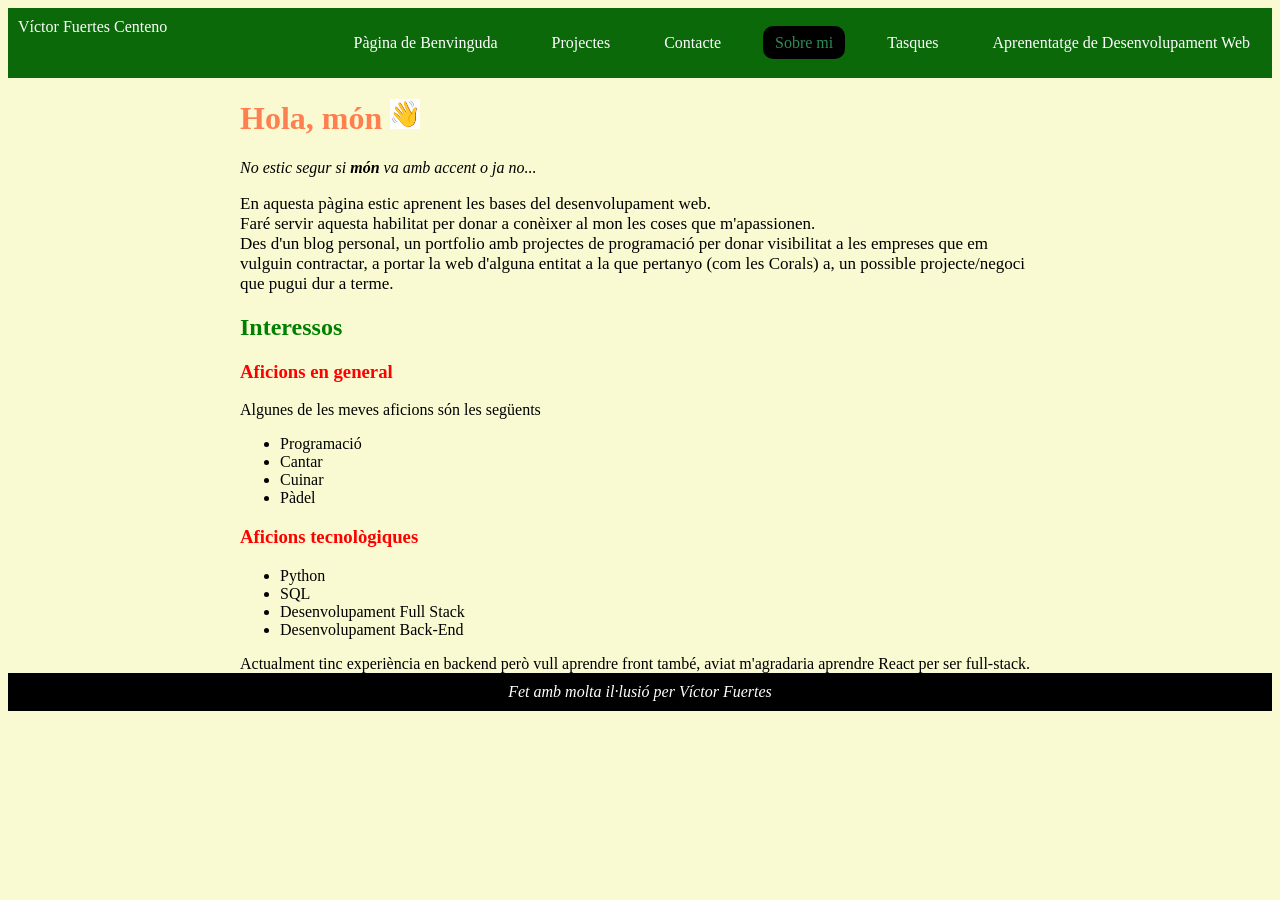
<file: about.html>
<!--Since: April 2026-->
<!DOCTYPE html>
<html>
<head>
    <link rel="stylesheet" href="style.css">
    <meta charset="UTF-8">
    <title>Sobre mi</title>
</head>

<header>
    Víctor Fuertes Centeno 
<nav>   
    <ul class="nav-menu">   
    <li><a href="index.html">Pàgina de Benvinguda</a></li>
    <li><a href="projects.html">Projectes</a></li>
    <li><a href="contact.html">Contacte</a></li>
    <li><a href="about.html" class="active">Sobre mi</a></li>
    <li><a href="tasks.html">Tasques</a></li>
    <li><a href="web_learn.html">Aprenentatge de Desenvolupament Web</a></li>
</ul>
</nav>
</header>
<main>
    <h1>Hola, món <img src="images/wave_emoji.png" width="30" alt="wave"></h1>
<i>No estic segur si <b>món</b> va amb accent o ja no...</i>  

<p>En aquesta pàgina estic aprenent les bases del desenvolupament web.<br>
Faré servir aquesta habilitat per donar a conèixer al mon les coses que m'apassionen. <br>
Des d'un blog personal, un portfolio amb projectes de programació per donar visibilitat a les empreses que 
em vulguin contractar, a portar la web d'alguna entitat a la que pertanyo (com les Corals) a,
un possible projecte/negoci que pugui dur a terme.</p>

<h2>Interessos</h2>
<h3>Aficions en general</h3>
Algunes de les meves aficions són les següents
<ul>    
    <li>Programació</li>
    <li>Cantar</li>
    <li>Cuinar</li>
    <li>Pàdel</li>
</ul>

<h3>Aficions tecnològiques</h3>

<ul>    
    <li>Python</li>
    <li>SQL</li>
    <li>Desenvolupament Full Stack</li>
    <li>Desenvolupament Back-End</li>
</ul>
Actualment tinc experiència en backend però vull aprendre front també, aviat m'agradaria aprendre React 
per ser full-stack. <br>

</main>

<footer><i>Fet amb molta il·lusió per Víctor Fuertes</i></footer>
</html>
</file>
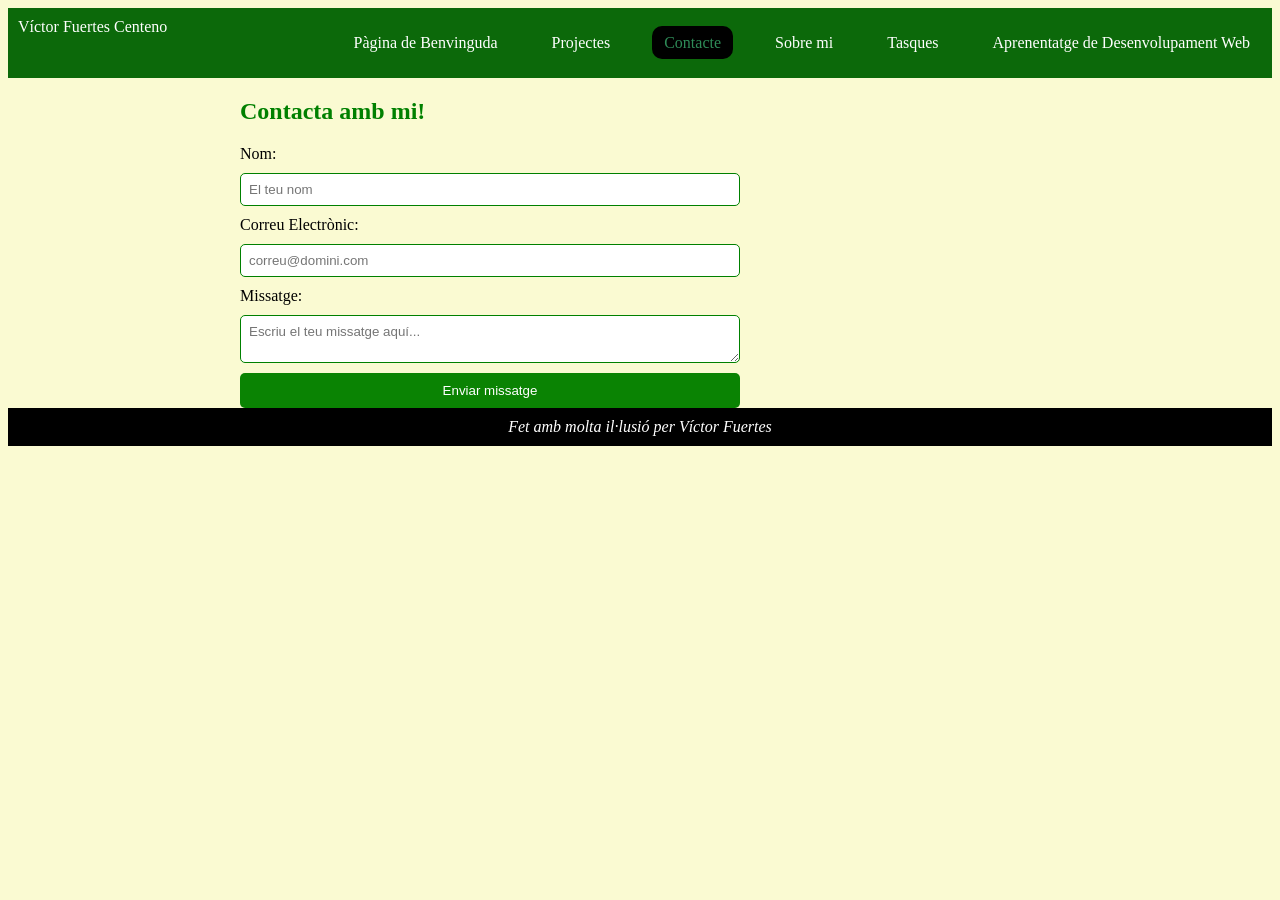
<file: contact.html>
<!--Since: April 2026-->
<!DOCTYPE html>
<html>
<head>
    <link rel="stylesheet" href="style.css">
    <meta charset="UTF-8">
    <title>Contacte</title>
</head>

<header>
    Víctor Fuertes Centeno 
<nav>   
    <ul class="nav-menu">   
    <li><a href="index.html">Pàgina de Benvinguda</a></li>
    <li><a href="projects.html">Projectes</a></li>
    <li><a href="contact.html" class="active">Contacte</a></li>
    <li><a href="about.html">Sobre mi</a></li>
    <li><a href="tasks.html">Tasques</a></li>
    <li><a href="web_learn.html">Aprenentatge de Desenvolupament Web</a></li>
    </ul>
</nav>
</header>

<main> 
<h2>Contacta amb mi!</h2>

<form>

    <label for="name">Nom:</label>
    <input type="text" id="name" name="name" placeholder="El teu nom" required>

    <label for="email">Correu Electrònic:</label>
    <input type="email" id="email" name="email" placeholder="correu@domini.com" required>

    <label for="message">Missatge:</label>
    <textarea id="message" name="message" placeholder="Escriu el teu missatge aquí..." required></textarea>

    <button type="submit">Enviar missatge</button>

</form>
</main>

<footer><i>Fet amb molta il·lusió per Víctor Fuertes</i></footer>
</html>
</file>
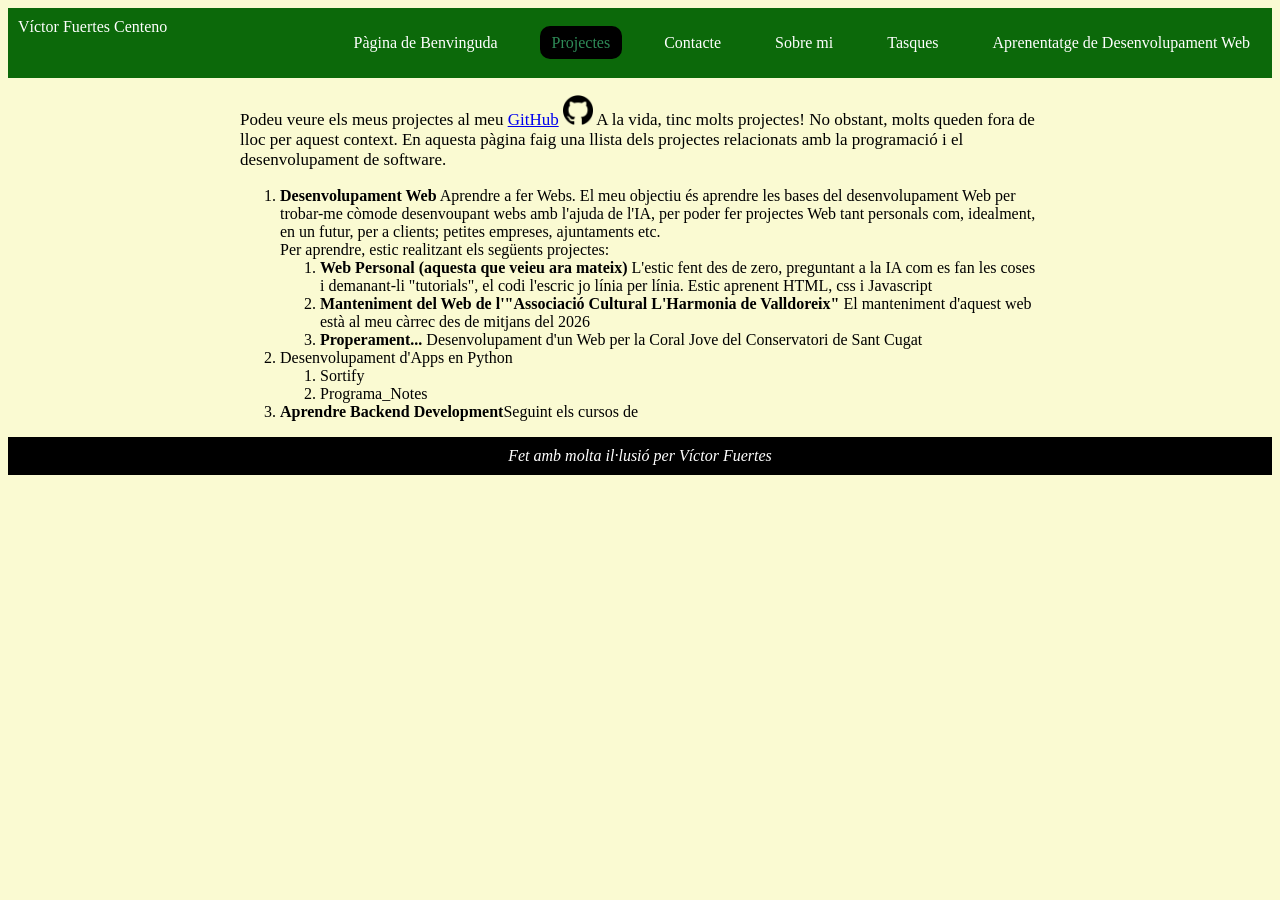
<file: projects.html>
<!--Since: April 2026-->
<!DOCTYPE html>
<html>
<head>
    <link rel="stylesheet" href="style.css">
    <meta charset="UTF-8">
    <title>Projectes</title>
</head>

<header>
    Víctor Fuertes Centeno 
<nav>   
    <ul class="nav-menu">   
    <li><a href="index.html">Pàgina de Benvinguda</a></li>
    <li><a href="projects.html"class="active">Projectes</a></li>
    <li><a href="contact.html">Contacte</a></li>
    <li><a href="about.html">Sobre mi</a></li>
    <li><a href="tasks.html">Tasques</a></li>
    <li><a href="web_learn.html">Aprenentatge de Desenvolupament Web</a></li>
</ul>
</nav>
</header>

<main>
    <p>Podeu veure els meus projectes al meu <a href="https://github.com/fuertesvic"> GitHub</a> <img src="images/github_logo.png" width="30" alt="github">
    A la vida, tinc molts projectes! No obstant, molts queden fora de lloc per aquest context.
    En aquesta pàgina faig una llista dels projectes relacionats amb la programació i el desenvolupament de software.
    </p>
    <ol>
        <li><b>Desenvolupament Web</b> Aprendre a fer Webs. El meu objectiu és aprendre les bases del desenvolupament Web per trobar-me còmode desenvoupant webs 
        amb l'ajuda de l'IA, per poder fer projectes Web tant personals com, idealment, en un futur, per a clients; petites empreses, ajuntaments etc.</li>
        Per aprendre, estic realitzant els següents projectes:
        <ol>
            <li><b>Web Personal (aquesta que veieu ara mateix)</b> L'estic fent des de zero, preguntant a la IA com es fan les coses i demanant-li "tutorials", 
            el codi  l'escric jo línia per línia. Estic aprenent HTML, css i Javascript</li>
            <li><b>Manteniment del Web de l'"Associació Cultural L'Harmonia de Valldoreix"</b> El manteniment d'aquest web està al meu càrrec des de mitjans del 2026</li>
            <li><b>Properament...</b> Desenvolupament d'un Web per la Coral Jove del Conservatori de Sant Cugat</li>
        </ol>
        <li>Desenvolupament d'Apps en Python</li>
            <ol>
                <li>Sortify</li>
                <li>Programa_Notes</li>
            </ol>
        <li><b>Aprendre Backend Development</b>Seguint els cursos de <a href="boot.dev"></a></li>
    </ol>
</main>
<footer><i>Fet amb molta il·lusió per Víctor Fuertes</i></footer>
</html>
</file>
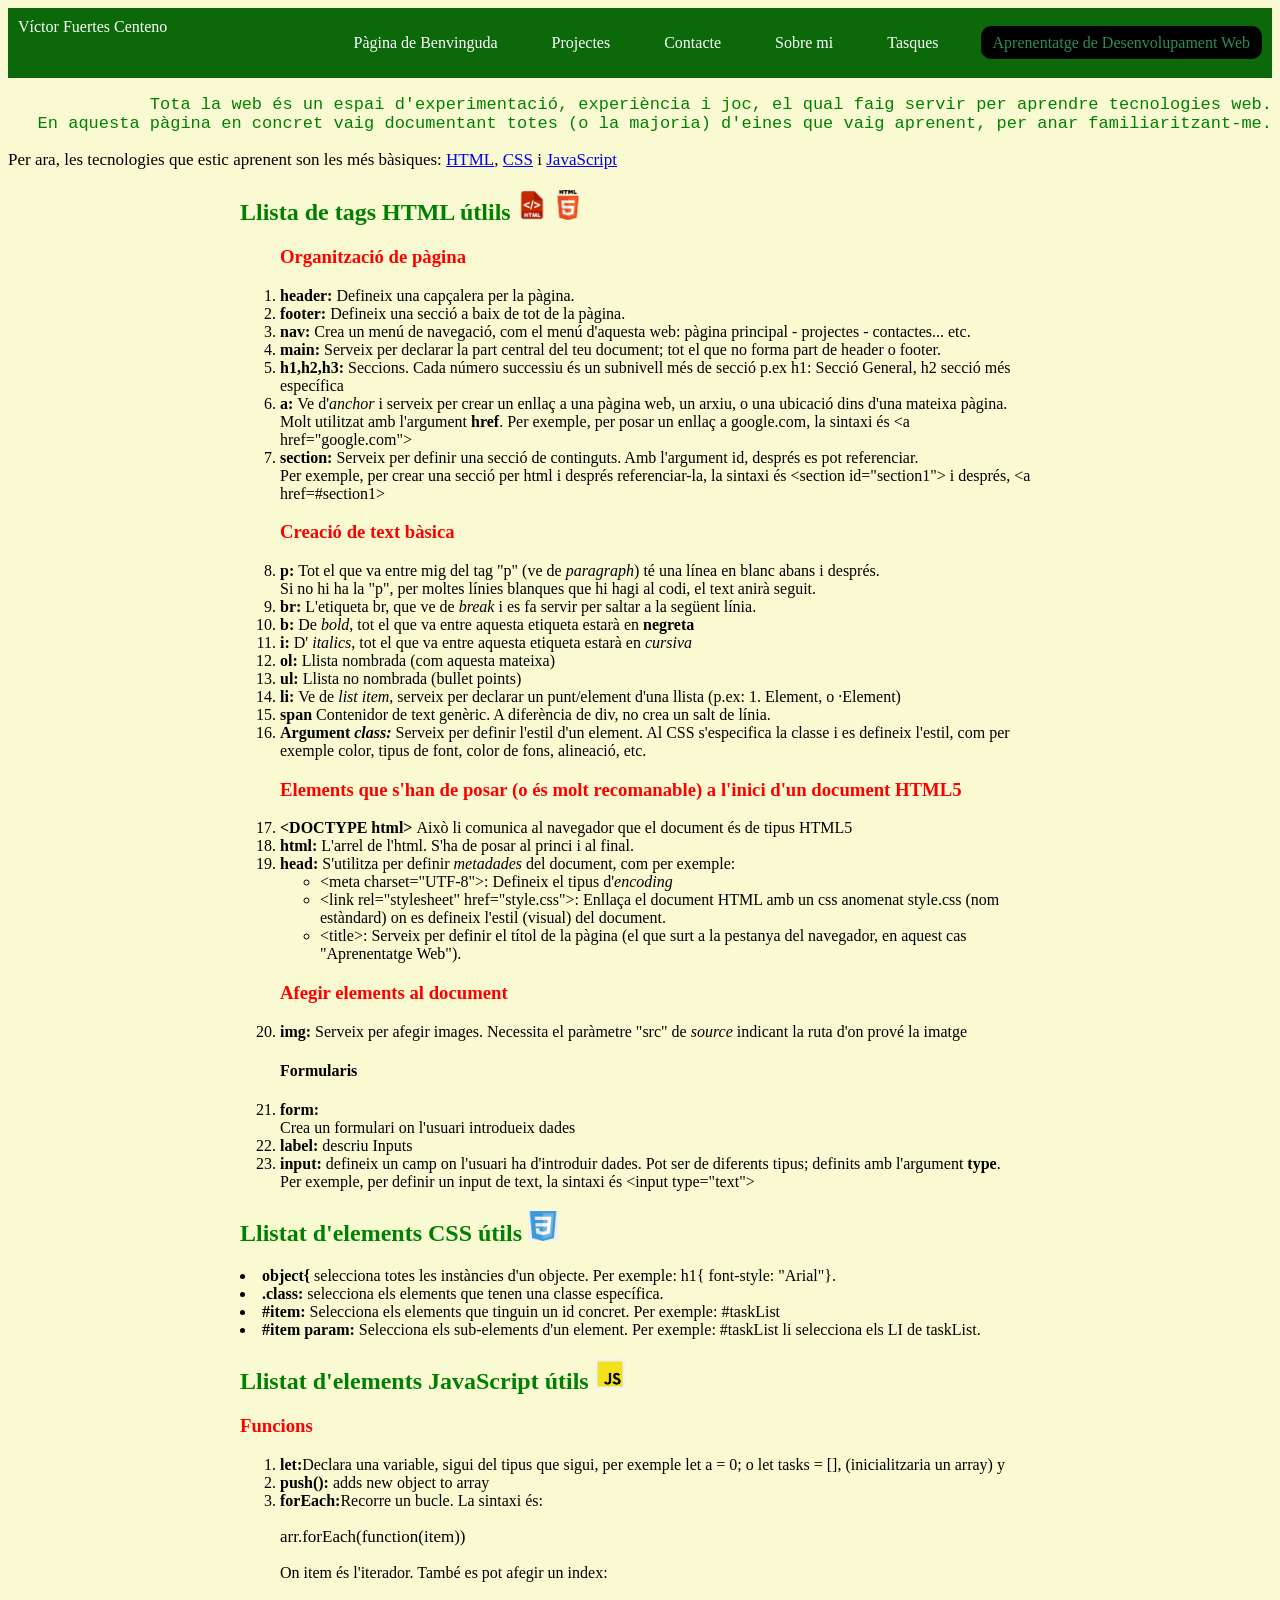
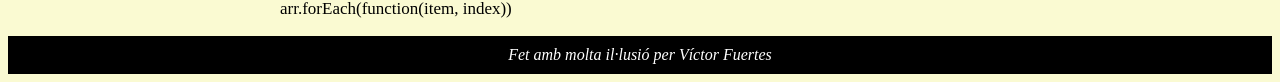
<file: web_learn.html>
<!--Since: April 2026-->
<!DOCTYPE html>
<html>
<head>
    <link rel="stylesheet" href="style.css">
    <meta charset="UTF-8">
    <title>Aprenentatge Web</title>
</head>

<header>
    Víctor Fuertes Centeno 
<nav>   
    <ul class="nav-menu">   
    <li><a href="index.html">Pàgina de Benvinguda</a></li>
    <li><a href="projects.html">Projectes</a></li>
    <li><a href="contact.html">Contacte</a></li>
    <li><a href="about.html">Sobre mi</a></li>
    <li><a href="tasks.html">Tasques</a></li>
    <li><a href="web_learn.html" class="active">Aprenentatge de Desenvolupament Web</a></li>
</ul>
</nav>
</header>
<p class="subtext">
     Tota la web és un espai d'experimentació, experiència i joc, el qual faig servir per aprendre tecnologies web.<br>
     En aquesta pàgina en concret vaig documentant totes (o la majoria) d'eines que vaig aprenent, per anar familiaritzant-me. <br>
</p>
<p class="text">Per ara, les tecnologies que estic aprenent son les més bàsiques: 
    <a href="#html">HTML</a>, <a href="#css">CSS</a> i <a href="#javascript">JavaScript</a> </p>


<main>
<section id="html">
<h2>Llista de tags HTML útlils <img src="images/html_logo_1.png" width="30" alt="logo1">
<img src="images/html_logo_2.png" width="30" alt="logo2"></h2>


<ol>
    <h3>Organització de pàgina</h3>
    <li><b>header: </b>Defineix una capçalera per la pàgina. </li>
    <li><b>footer: </b>Defineix una secció a baix de tot de la pàgina.</li>
    <li><b>nav: </b>Crea un menú de navegació, com el menú d'aquesta web: pàgina principal - projectes - contactes... etc.</li>
    <li><b>main: </b>Serveix per declarar la part central del teu document; tot el que no forma part de header o footer.</li>
    <li><b>h1,h2,h3: </b>Seccions. Cada número successiu és un subnivell més de secció p.ex h1: Secció General, h2 secció més específica</li>
    <li><b>a: </b> Ve d'<i>anchor</i> i serveix per crear un enllaç a una pàgina web, un arxiu, o una ubicació dins d'una mateixa pàgina. 
            Molt utilitzat amb l'argument <b>href</b>. Per exemple, per posar un enllaç a google.com, la sintaxi és &lt;a href="google.com"&gt;</li>
    <li><b>section: </b>Serveix per definir una secció de continguts. Amb l'argument id, després es pot referenciar. <br>
                Per exemple, per crear una secció per html i després referenciar-la, la sintaxi és &lt;section id="section1"&gt; i després, &lt;a href=#section1&gt;    </li>
    <h3>Creació de text bàsica</h3>
    <li><b>p: </b>Tot el que va entre mig del tag "p" (ve de <i>paragraph</i>) té una línea en blanc abans i després.<br> 
                Si no hi ha la "p", per moltes línies blanques que hi hagi al codi, el text anirà seguit.</li>
    <li><b>br: </b>L'etiqueta br, que ve de <i>break</i> i es fa servir per saltar a la següent línia. </li>
    <li><b>b:</b> De <i>bold</i>, tot el que va entre aquesta etiqueta estarà en <b>negreta</b></li>
    <li><b>i:</b> D' <i>italics</i>, tot el que va entre aquesta etiqueta estarà en <i>cursiva</i></li>
    
    <li><b>ol: </b> Llista nombrada (com aquesta mateixa)</li>
    <li><b>ul: </b> Llista no nombrada (bullet points)    </li>
    <li><b>li: </b> Ve de <i>list item</i>, serveix per declarar un punt/element d'una llista (p.ex: 1. Element, o ·Element)</li>
    <li><b>span </b> Contenidor de text genèric. A diferència de div, no crea un salt de línia.</li>
    <li><b>Argument<i> class: </i></b>Serveix per definir l'estil d'un element. Al CSS s'especifica la classe i es defineix l'estil, com per exemple color, tipus de font, color de fons, alineació, etc.   </li>


    <h3>Elements que s'han de posar (o és molt recomanable) a l'inici d'un document HTML5</h3>
    <li><b>&lt;DOCTYPE html&gt; </b> Això li comunica al navegador que el document és de tipus HTML5</li>
    <li><b>html:</b> L'arrel de l'html. S'ha de posar al princi i al final.</li>
    <li><b>head:</b> S'utilitza per definir <i>metadades</i> del document, com per exemple: 
        <ul>
            <li>&lt;meta charset="UTF-8"&gt;: Defineix el tipus d'<i>encoding</i></li>
            <li>&lt;link rel="stylesheet" href="style.css"&gt;: Enllaça el document HTML amb un css anomenat style.css (nom estàndard) on es defineix l'estil (visual) del document.</li>
            <li>&lt;title&gt;: Serveix per definir el títol de la pàgina (el que surt a la pestanya del navegador, en aquest cas "Aprenentatge Web").</li>    
        </ul>
        </li>
    <h3>Afegir elements al document</h3>
    <li><b>img: </b>Serveix per afegir images. Necessita el paràmetre "src" de <i>source</i> indicant la ruta d'on prové la imatge</li>
    <h4>Formularis</h4>
    <li><b>form: </b></li> Crea un formulari on l'usuari introdueix dades
    <li><b>label: </b>descriu Inputs</li>
    <li><b>input: </b>defineix un camp on l'usuari ha d'introduir dades. Pot ser de diferents tipus; definits amb l'argument <b>type</b>. <br>
                    Per exemple, per definir un input de text, la sintaxi és &lt;input type="text"&gt;</li>
</ol> 
</section>

<section id="css"> 
<h2>Llistat d'elements CSS útils <img src="images/CSSLogo.jpg" width="30" alt="cssLogo"></h2>
<li><b>object{</b> selecciona totes les instàncies d'un objecte. Per exemple: h1{ font-style: "Arial"}.</li>
<li><b>.class:</b> selecciona els elements que tenen una classe específica.</li>
<li><b>#item:</b> Selecciona els elements que tinguin un id concret. Per exemple: #taskList</li>
<li><b>#item param:</b> Selecciona els sub-elements d'un element. Per exemple: #taskList li selecciona els LI de taskList.</li>
</section>



<section id="javascript"> 
<h2>Llistat d'elements JavaScript útils <img src="images/JSlogo.jpg" width="30" alt="jsLogo"></h2>
<h3>Funcions</h3>
<ol>    
    

<li><b>let:</b>Declara una variable, sigui del tipus que sigui, per exemple let a = 0; o let tasks = [], (inicialitzaria un array) y</li>    
<li><b>push():</b> adds new object to array</li>

<li><b>forEach:</b>Recorre un bucle. La sintaxi és: <p> arr.forEach(function(item))</p> On item és l'iterador. També es pot afegir un index: 
<p>arr.forEach(function(item, index))</p></li>


</ol>


</section>


</main>
<footer><i>Fet amb molta il·lusió per Víctor Fuertes</i></footer>
</html>
</file>
<file: style.css>
body {
    background-color: lightgoldenrodyellow;
    font-family: "sans-serif"
}

main {
    max-width: 800px;
    margin: auto;
}

form {
    display: flex;
    flex-direction: column;
    gap: 10px;
    width: 500px;
}

input,
textarea {
    padding: 8px;
    border-radius: 5px;
    border: 1px solid green;
    font-family: 'Segoe UI', Tahoma, Geneva, Verdana, sans-serif;
}

button {
    padding: 10px;
    background-color: rgb(10, 131, 3);
    color: white;
    border: none;
    border-radius: 5px;
}
button:hover {
    background-color: rgb(14, 209, 4);
}

#addTaskButton{
    border-radius: 50%;
    border-color: black;
    border-style: double;
}

.task-date{
 font-family: 'Courier New', Courier, monospace;
    color: #ff0000;
    font-size: 0.8em;
    margin-left: 15px;
}
   
.hero {
    background-color: lightblue;
    padding: 60px 20px;
    text-align: left;
}

.hero-link-container {
    text-align: right;
}
h1 {
    color: coral;
}
h2{
    color: green
}
h3{
    color:rgb(255, 0, 0)
}
p {
    font-size: 17px;
}

.nav-menu{
    list-style: none;
    display: flex;
    gap: 30px;
}

.nav-menu a{
    text-decoration: none;
    color: white; 
    padding: 8px 12px;
    
}

.nav-menu a:hover {
    color: rgb(0, 255, 187);
    border-radius: 10px;
}

.nav-menu a.active{
    background-color: black;
    color: seagreen;
    border-radius: 10px;
}

.subtext {
    font-family: 'Courier New', Courier, monospace;
    color:green;
    text-align: right;
}


header {
    background-color: rgba(1, 98, 1, 0.952);
    color: white;
    padding: 10px;
    display: flex;
    justify-content:space-between;
}

.completed {
    text-decoration: line-through;
    color: gray;
    opacity: 0.7;
}

.active-filter {
    background-color: #63db67;
    color: white;
    font-weight: bold;
}

#taskList li {
    cursor: pointer;
    padding: 5px;
}

#taskList li:hover {
    background-color: #c8f1d1;
}

#taskList button{
    margin-left: 25px;
    background-color: inherit;
}

#taskList input {
    font-size: 16px;
    padding: 3px;
}

footer {
    background-color: black;
    color: white;
    text-align: center;
    padding: 10px;
}
</file>
